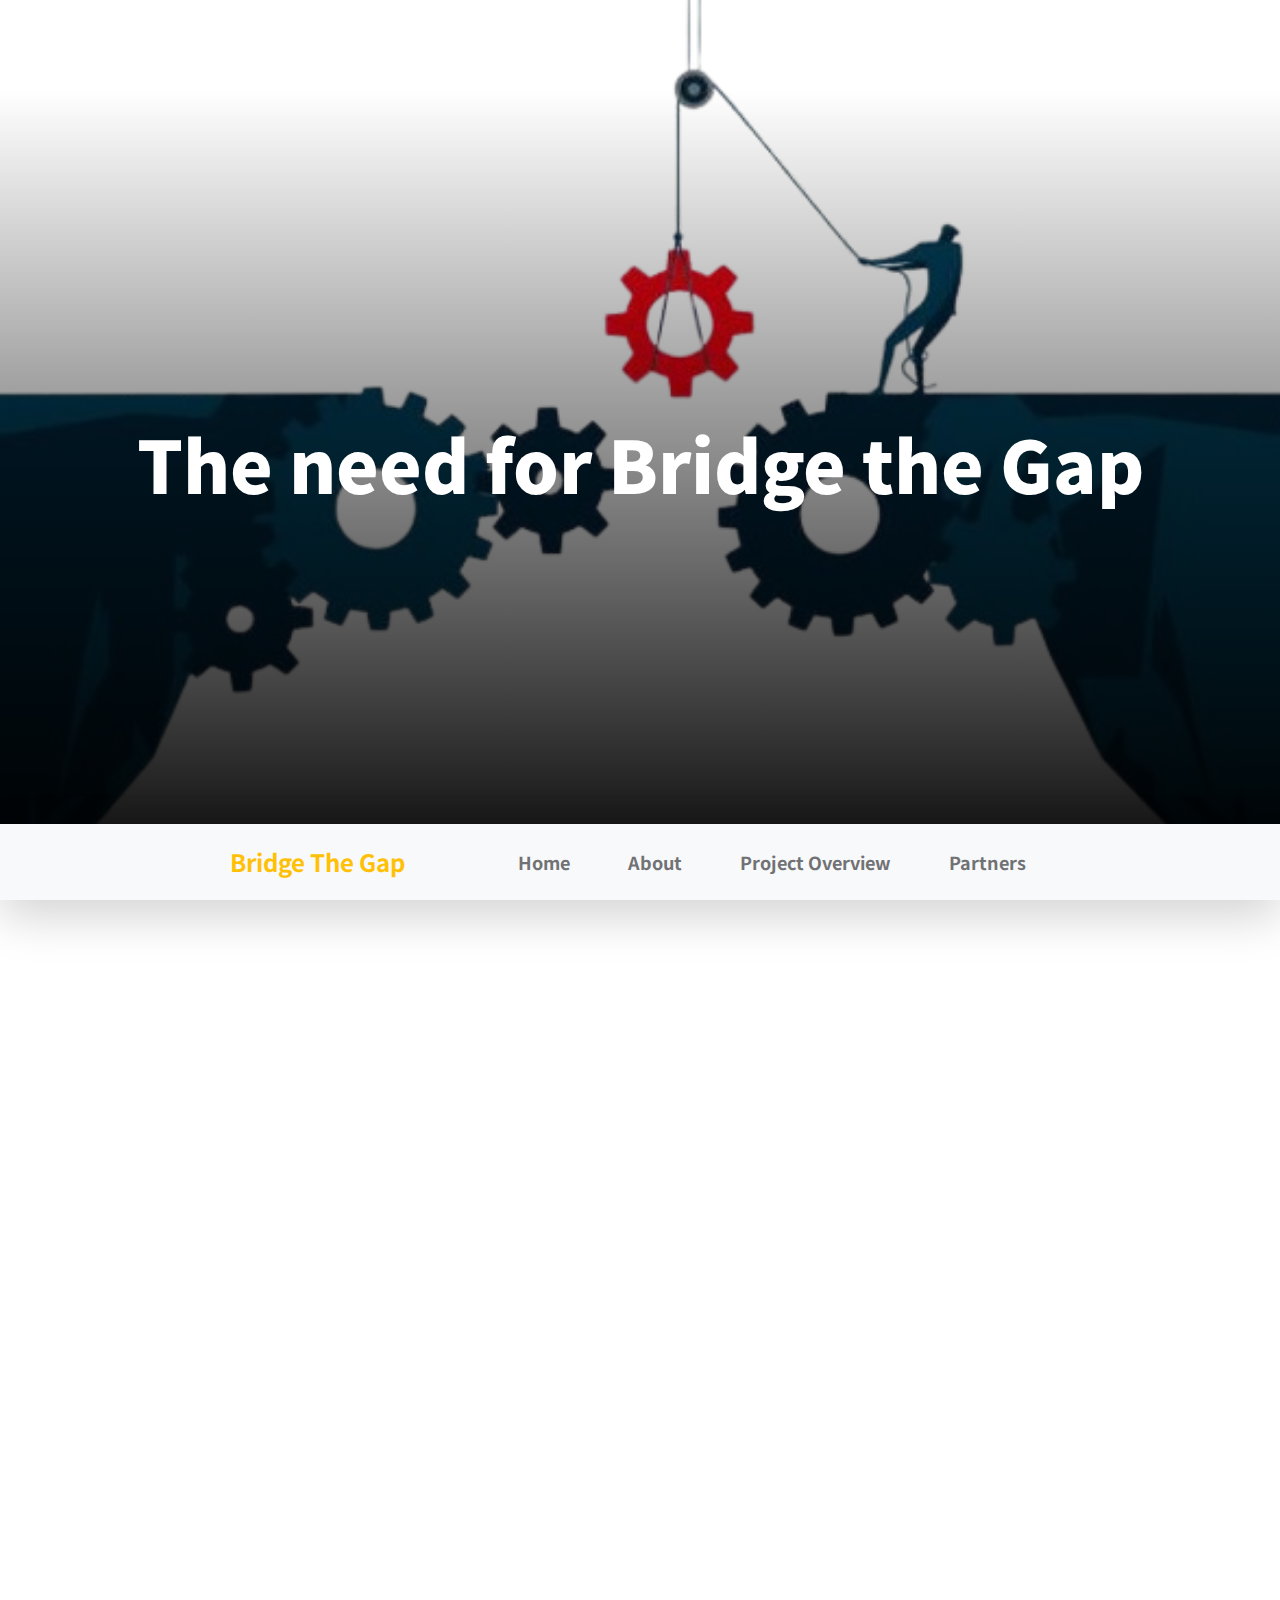
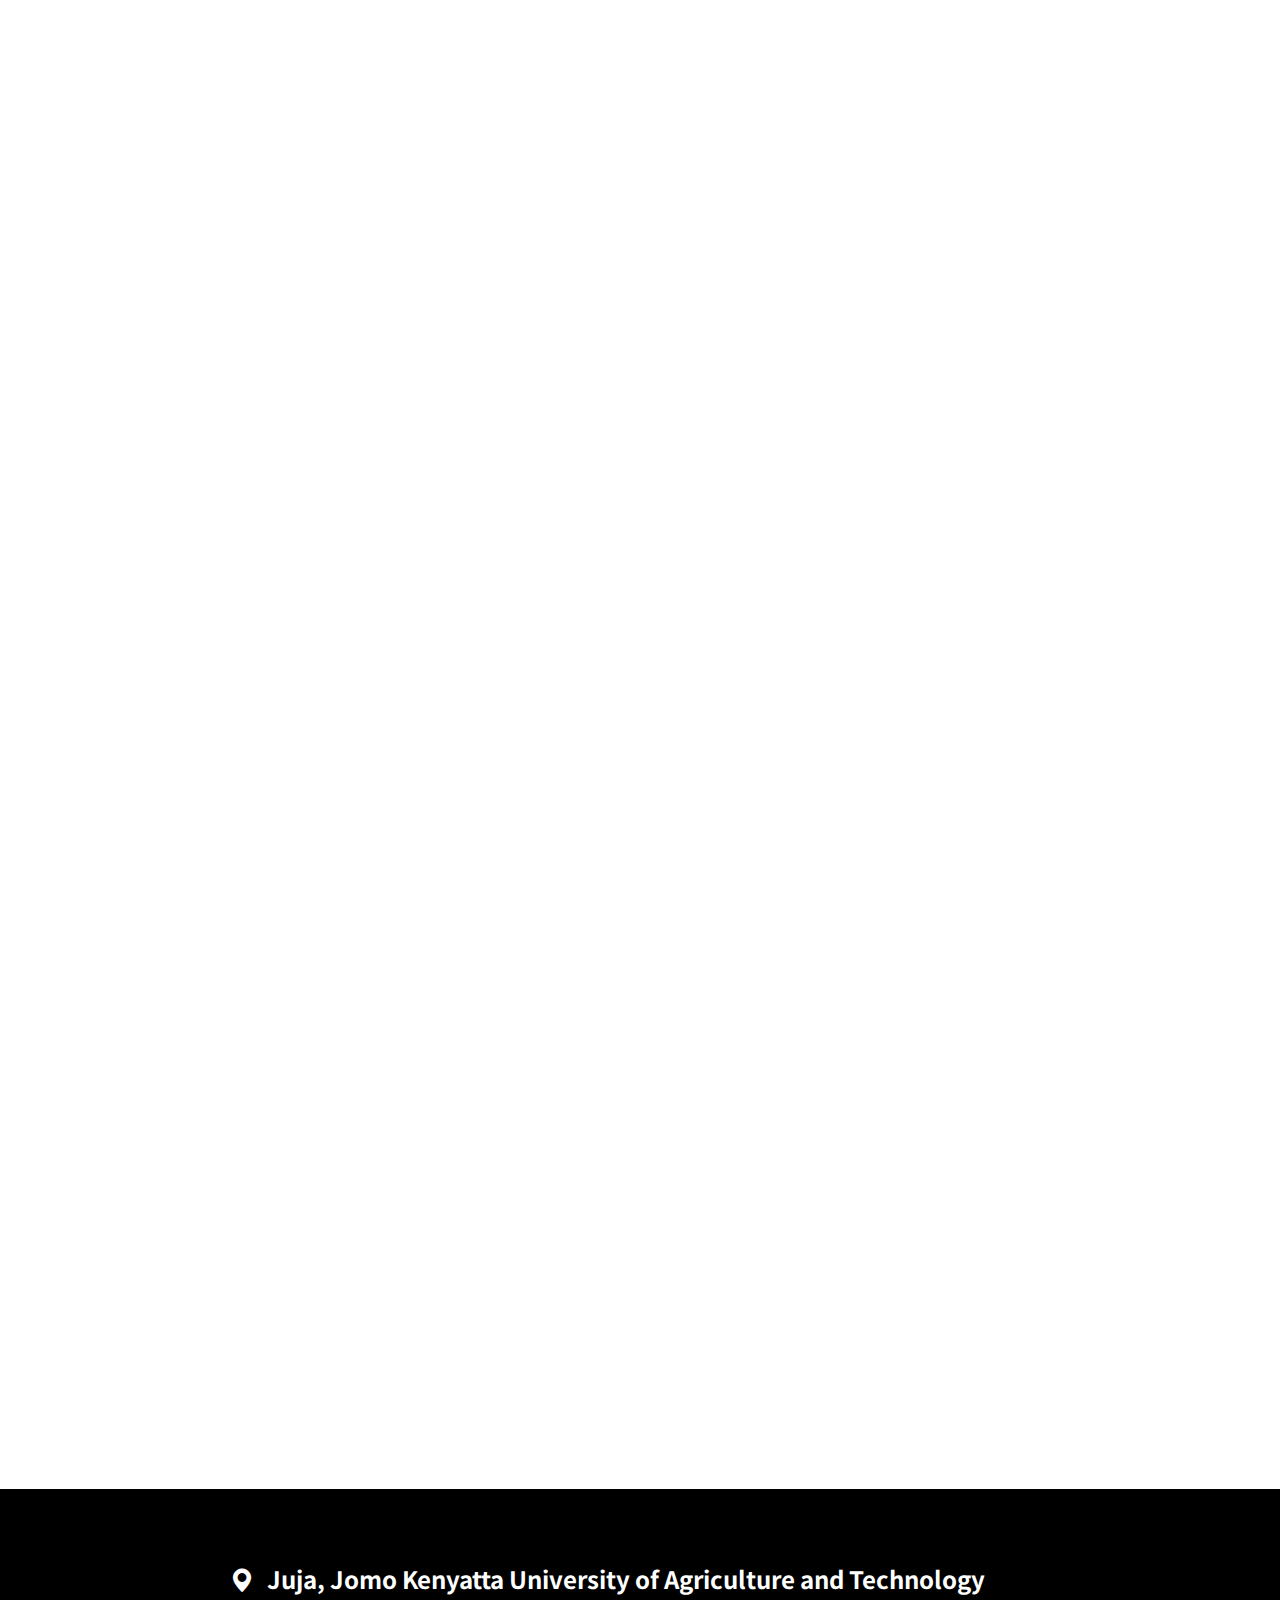
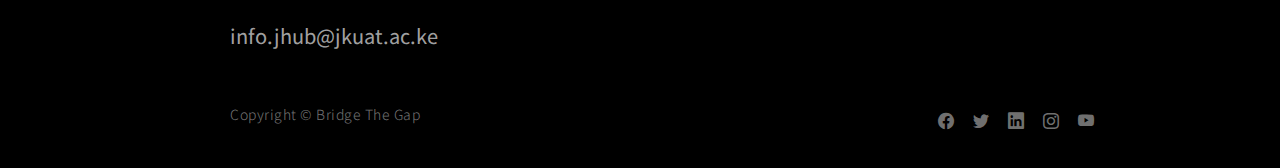
<file: news-detail.html>
<!doctype html>
<html lang="en">
    <head>
        <meta charset="utf-8">
        <meta name="viewport" content="width=device-width, initial-scale=1">

        <meta name="description" content="">
        <meta name="author" content="">

        <title>Bridge The Gap -Blog</title>

        <!-- CSS FILES -->
        <link rel="preconnect" href="https://fonts.googleapis.com">

        <link rel="preconnect" href="https://fonts.gstatic.com" crossorigin>

        <link href="https://fonts.googleapis.com/css2?family=Noto+Sans+JP:wght@300;400;700;900&display=swap" rel="stylesheet">
        
        <link href="css/bootstrap.min.css" rel="stylesheet">
        <link href="css/bootstrap-icons.css" rel="stylesheet">

        <link rel="stylesheet" href="css/magnific-popup.css">

        <link href="css/aos.css" rel="stylesheet">

        <link href="css/templatemo-nomad-force.css" rel="stylesheet">

    </head>
    
    <body>
    
        <main>

            <section class="hero" id="hero">
                <div class="heroText">
                    <h1 class="news-detail-title text-white mt-lg-5 mb-lg-4" data-aos="zoom-in" data-aos-delay="300">
                        The need for Bridge the Gap
                    </h1>

                    <div class="d-flex justify-content-center align-items-center">
                       <!-- <a href="#" class="text-secondary-white-color social-share-link">
                            <i class="bi-chat-square-fill me-1"></i>
                            128
                        </a>
                    

                        <a href="#" class="social-share-link bi-bookmark-fill ms-3 me-4"></a>
                        
                       <!--<span>21 hours ago</span>--> 
                    </div>
                </div>

                <div class="videoWrapper">
                    <img src="images/people/bridg.png" class="img-fluid news-detail-image" alt="">
                </div>

                <div class="overlay"></div>
            </section>

            <nav class="navbar navbar-expand-lg bg-light shadow-lg">
                <div class="container">
                    <a class="navbar-brand" href="index.html">
                        <strong>Bridge The Gap</strong>
                    </a>

                    <button class="navbar-toggler" type="button" data-bs-toggle="collapse" data-bs-target="#navbarNav" aria-controls="navbarNav" aria-expanded="false" aria-label="Toggle navigation">
                        <span class="navbar-toggler-icon"></span>
                    </button>

                    <div class="collapse navbar-collapse" id="navbarNav">
                        <ul class="navbar-nav mx-auto">
                            <li class="nav-item active">
                                <a class="nav-link" href="index.html#hero">Home</a>
                            </li>

                            <li class="nav-item">
                                <a class="nav-link" href="index.html#about">About</a>
                            </li>

                            <li class="nav-item">
                                <a class="nav-link" href="index.html#portfolio">Project Overview</a>
                            </li>

                            

                            <li class="nav-item">
                                <a class="nav-link" href="index.html#partners">Partners</a>
                            </li>
                        </ul>
                    </div>
                </div>
            </nav>

            <section class="news-detail section-padding">
                <div class="container">
                    <div class="row">
                        <div class="col-lg-8 col-10 mx-auto">
                            <h2 class="mb-3" data-aos="fade-up">The Project Overview</h2>

                            <p class="me-4" data-aos="fade-up">In today’s rapidly evolving global economy, digital skills have become indispensable. For Kenya, a nation with a burgeoning youth population and a growing tech sector, the digital skills gap presents both a challenge and an opportunity. Despite significant strides in ICT infrastructure and the rise of tech hubs such as Silicon Savannah, there is a noticeable disconnect between the skills possessed by the workforce and those demanded by employers and industry. This gap hinders economic growth, limits job opportunities, and impedes Kenya's potential to fully capitalize on the digital economy.</p>

                            <p data-aos="fade-up">The challenges faced in Kenya's digital skills landscape include the rapid integration of advanced technologies like AI, data analytics, cloud computing, and cybersecurity in industries, which require a workforce proficient in these areas. However, the current educational and training systems are not keeping pace, leaving many underprepared. Additionally, the high rate of youth unemployment, with over 75% of the population under 35, highlights the need for aligning skills with market demands to foster economic empowerment. Moreover, inequality in access to digital training persists, particularly in rural and marginalized communities lacking the necessary infrastructure and resources, exacerbating the digital divide and limiting opportunities for these populations to engage in the digital economy.</p>
                            <p data-aos="fade-up">Bridge The Gap connects individuals seeking digital skills training with institutions offering these programs, serving as a bridge by listing various skills and institutions on the website with direct links. It facilitates informed choices by providing a comprehensive database of courses, certifications, admission processes, and contact details, ensuring efficient communication between users and institutions. The platform streamlines access to verified, up-to-date information about digital skills training in Kenya, saving users time and effort. Additionally, it empowers users to effectively map their digital skills journey, offering a roadmap for skill acquisition aligned with their career aspirations and industry demands.</p>
                            <p data-aos="fade-up">The Bridge the Gap project leverages cutting-edge technologies to deliver a seamless user experience Geographic Information System (GIS) integration using Google Maps API enhances decision-making by geographically displaying institutions. React is employed for both frontend and backend development, ensuring interactive interfaces and efficient data flow. A robust Database Management System (DBMS) like MongoDB manages data effectively, while RESTful APIs facilitate smooth communication. The platform integrates strong authentication, responsive design principles, analytics tools, and scalability measures to ensure security, accessibility, performance, and continuous improvement.</p>
                            <!--<p class="me-4" data-aos="fade-up" data-aos-delay="300">Join us on an innovative journey as we map the landscape of digital skills training across Kenya.  <a rel="nofollow" href="http://paypal.me/templatemo" target="_blank">Our project, "Bridging the Digital Skills Gap in Kenya," is designed to connect learners with opportunities and transform lives through digital education.</a>-->

                            <div class="clearfix my-4 mt-lg-0 mt-5">
                                <div class="col-md-6 float-md-end mb-3 ms-md-3" data-aos="fade-up">
                                    <figure class="figure">
                                        <img src="images/people/3 Dividend-Paying Tech Stocks to Buy Right Now _ The Motley Fool.jpg" class="img-fluid news-image" alt="">

                                        <figcaption class="figure-caption text-end">Bringing digital skills to the palm of your hand.</figcaption>
                                    </figure>
                                </div>

                                  <!--<p data-aos="fade-up">
                                    Morbi scelerisque urna in orci elementum, nec mollis ligula luctus. Proin ullamcorper pulvinar commodo. Quisque tortor nunc, ultricies efficitur ex sit amet, tempus rutrum libero. In nec faucibus tellus. 
                                  </p>

                                  <p data-aos="fade-up">
                                    Donec justo orci, pretium ultricies ante eget, bibendum semper enim. Nunc efficitur purus suscipit leo placerat, a ultricies purus gravida. Sed sollicitudin ornare porta. Mauris convallis sit amet purus sed rutrum.
                                  </p>

                                  <p data-aos="fade-up">
                                    This Bootstrap 5 layout is provided by TemplateMo website and it is free to use for any of your website. You are allowed to edit it in any way you like. However, please do not redistribute this template ZIP file for a template download purpose on any other website such as Free CSS collection websites.
                                  </p>
                            </div>

                            <div class="social-share d-flex mt-5">
                                <span class="me-4" data-aos="zoom-in">Share this article:</span>

                                <a href="#" class="social-share-icon bi-facebook" data-aos="zoom-in"></a>

                                <a href="#" class="social-share-icon bi-twitter mx-3" data-aos="zoom-in"></a>

                                <a href="#" class="social-share-icon bi-envelope" data-aos="zoom-in"></a>
                            </div>
                        </div>

                    </div>
                </div>
            </section>

            <section class="related-news section-padding">
                <div class="container">
                    <div class="row">

                        <div class="col-lg-8 col-10 mx-auto text-center">
                            <span class="d-block" data-aos="zoom-in">Next article</span>

                            <h3 class="news-title" data-aos="fade-up">
                                <a href="news-detail.html" class="news-title-link">Job Opportunities - Digital Marketing</a>
                            </h3>
                        </div>
                    -->
                    </div>
                </div>
            </section>

        </main>

        <footer class="site-footer">
            <div class="container">
                <div class="row">

                    <div class="col-12">
                        <h5 class="text-white">
                            <i class="bi-geo-alt-fill me-2"></i>
                            Juja, Jomo Kenyatta University of Agriculture and Technology
                        </h5>

                        <a href="info.jhub@jkuat.ac.ke" class="custom-link mt-3 mb-5 ">info.jhub@jkuat.ac.ke
                        </a>
                    </div>
                    <br>
                    <div class="col-6">
                        <p class="copyright-text mb-0">Copyright © Bridge The Gap 
                        
                        
                    
                    </div>

                    <div class="col-lg-3 col-5 ms-auto">
                        <ul class="social-icon">
                            <li><a href="https://www.facebook.com/people/JHUB-Africa/61554202584585" class="social-icon-link bi-facebook"></a></li>

                            <li><a href="https://twitter.com/JHUBAfrica" class="social-icon-link bi-twitter"></a></li>

                            <li><a href="https://www.linkedin.com/company/jhubafrica/" class="social-icon-link bi-linkedin"></a></li>

                            <li><a href="https://www.instagram.com/jhubafrica/" class="social-icon-link bi-instagram"></a></li>

                            <li><a href="https://www.youtube.com/channel/UCHN-H46LsYBXPGoOOsw4ffQ" class="social-icon-link bi-youtube"></a></li>
                        </ul>
                    </div>

                </div>
            </section>
        </footer>

        <!-- JAVASCRIPT FILES -->
        <script src="js/jquery.min.js"></script>
        <script src="js/bootstrap.bundle.min.js"></script>
        <script src="js/jquery.sticky.js"></script>
        <script src="js/aos.js"></script>
        <script src="js/jquery.magnific-popup.min.js"></script>
        <script src="js/magnific-popup-options.js"></script>
        <script src="js/scrollspy.min.js"></script>
        <script src="js/custom.js"></script>

    </body>
</html>
</file>
<file: css/templatemo-nomad-force.css>
/*

TemplateMo 567 Nomad Force

https://templatemo.com/tm-567-nomad-force

*/

/*---------------------------------------
  CUSTOM PROPERTIES ( VARIABLES )             
-----------------------------------------*/
:root {
  --white-color:                  #FFFFFF;
  --primary-color:                #ffc107;
  --section-bg-color:             #f9f9f9;
  --dark-color:                   #000000;
  --grey-color:                   #fcfeff;
  --text-secondary-white-color:   rgba(255, 255, 255, 0.98);
  --title-color:                  #565758;
  --p-color:                      #717275;

  --body-font-family:           'Noto Sans JP', sans-serif;

  --h1-font-size:               72px;
  --h2-font-size:               42px;
  --h3-font-size:               36px;
  --h4-font-size:               32px;
  --h5-font-size:               24px;
  --h6-font-size:               22px;
  --p-font-size:                20px;
  --copyright-text-font-size:   14px;
  --custom-link-font-size:      12px;

  --font-weight-light:          300;
  --font-weight-normal:         400;
  --font-weight-bold:           700;
  --font-weight-black:          900;
}

body,
html {
  height: 100%;
}

body {
    background: var(--white-color);
    font-family: var(--body-font-family);    
    position: relative;
}

/*---------------------------------------
  TYPOGRAPHY               
-----------------------------------------*/

h2,
h3,
h4,
h5,
h6 {
  color: var(--dark-color);
  line-height: inherit;
}

h1,
h2,
h3,
h4,
h5,
h6 {
  font-weight: var(--font-weight-bold);
}

h1,
h2 {
  font-weight: var(--font-weight-black);
}

h1 {
  font-size: var(--h1-font-size);
  line-height: normal;
}

h2 {
  font-size: var(--h2-font-size);
}

h3 {
  font-size: var(--h3-font-size);
}

h4 {
  font-size: var(--h4-font-size);
}

h5 {
  font-size: var(--h5-font-size);
}

h6 {
  font-size: var(--h6-font-size);
}

p {
  color: var(--p-color);
  font-size: var(--p-font-size);
  font-weight: var(--font-weight-light);
  letter-spacing: 0.5px;
}

.text-secondary-white-color {
  color: var(--text-secondary-white-color);
}

a, 
button {
  touch-action: manipulation;
  transition: all 0.3s;
}

a {
  color: var(--p-color);
  text-decoration: none;
}

a:hover {
  color: var(--primary-color);
}

::selection {
  background: var(--dark-color);
  color: var(--white-color);
}

.custom-underline {
  border-bottom: 2px solid var(--white-color);
  color: var(--white-color);
  padding-bottom: 4px;
}

.videoWrapper {
  position: relative;
  padding-bottom: 56.25%; /* 16:9 */
  height: 0;
  z-index: -100;
}

.custom-video {
  position: absolute;
  top: 0;
  left: 0;
  width: 100%;
  height: 100%;
}

.overlay {
  background: linear-gradient(to top, #000, transparent 90%);
  position: absolute;
  top: 0;
  right: 0;
  bottom: 0;
  left: 0;
}

/*---------------------------------------
  CUSTOM LINK               
-----------------------------------------*/
.custom-links {
  max-width: 230px;
}

.custom-link {
  position: relative;
  overflow: hidden;
  z-index: 1;
  display: inline-block;
  transition: all .3s cubic-bezier(.645,.045,.355,1);
  height: 30px;
}

.custom-link::after {
  content: "";
  width: 0;
  height: 2px;
  bottom: 0;
  position: absolute;
  left: auto;
  right: 0;
  z-index: -1;
  transition: width .6s cubic-bezier(.25,.8,.25,1) 0s;
  background: currentColor;
}

.custom-link:hover::after {
  width: 100%;
  left: 0;
  right: auto;
}

.custom-link:hover,
.custom-link:hover::after {
  color: var(--white-color);
}

b,
strong {
  font-weight: var(--font-weight-bold);
}

/*---------------------------------------
  NAVIGATION               
-----------------------------------------*/

.navbar {
  z-index: 9;
  right: 0;
  left: 0;
  padding-top: 15px;
  padding-bottom: 15px;
}

.navbar-brand {
  color: var(--primary-color);
  font-size: 24px;
  font-weight: var(--font-weight-bold);
}

.navbar-expand-lg .navbar-nav .nav-link {
  padding-right: 15px;
  padding-left: 15px;
}

.navbar-nav .nav-link::after {
  content: "\f140";
  font-family: bootstrap-icons;
  display: inline-block;
  margin-left: 10px;
  color: var(--primary-color);
  opacity: 0;
  -webkit-transition: opacity 0.3s, -webkit-transform 0.3s;
  -moz-transition: opacity 0.3s, -moz-transform 0.3s;
  transition: opacity 0.3s, transform 0.3s;
  -webkit-transform: translateY(10px);
  -moz-transform: translateY(10px);
  transform: translateY(10px);
}

.navbar-nav .nav-link:hover::after {
  opacity: 1;
  -webkit-transform: translateY(0px);
  -moz-transform: translateY(0px);
  transform: translateY(0px);
}

.navbar-nav .nav-link {
  color: var(--p-color);
  font-size: 18px;
  font-weight: var(--font-weight-bold);
  position: relative;
}

.navbar-nav .nav-link:hover::after,
.navbar-nav .nav-item.active .nav-link::after {
  color: var(--primary-color);
  opacity: 1;
  -webkit-transform: translateY(0px);
  -moz-transform: translateY(0px);
  transform: translateY(0px);
}

.navbar-nav .nav-item.active .nav-link,
.nav-link:focus, 
.nav-link:hover {
  color: var(--dark-color);
}

.nav-link:focus {
  color: var(--p-color);
}

.navbar-toggler {
  border: 0;
  padding: 0;
  cursor: pointer;
  margin: 0;
  width: 30px;
  height: 35px;
  outline: none;
}

.navbar-toggler:focus {
  outline: none;
  box-shadow: none;
}

.navbar-toggler[aria-expanded="true"] .navbar-toggler-icon {
  background: transparent;
}

.navbar-toggler[aria-expanded="true"] .navbar-toggler-icon:before,
.navbar-toggler[aria-expanded="true"] .navbar-toggler-icon:after {
  transition: top 300ms 50ms ease, -webkit-transform 300ms 350ms ease;
  transition: top 300ms 50ms ease, transform 300ms 350ms ease;
  transition: top 300ms 50ms ease, transform 300ms 350ms ease, -webkit-transform 300ms 350ms ease;
  top: 0;
}

.navbar-toggler[aria-expanded="true"] .navbar-toggler-icon:before {
  transform: rotate(45deg);
}

.navbar-toggler[aria-expanded="true"] .navbar-toggler-icon:after {
  transform: rotate(-45deg);
}

.navbar-toggler .navbar-toggler-icon {
  background: var(--dark-color);
  transition: background 10ms 300ms ease;
  display: block;
  width: 30px;
  height: 2px;
  position: relative;
}

.navbar-toggler .navbar-toggler-icon:before,
.navbar-toggler .navbar-toggler-icon:after {
  transition: top 300ms 350ms ease, -webkit-transform 300ms 50ms ease;
  transition: top 300ms 350ms ease, transform 300ms 50ms ease;
  transition: top 300ms 350ms ease, transform 300ms 50ms ease, -webkit-transform 300ms 50ms ease;
  position: absolute;
  right: 0;
  left: 0;
  background: var(--dark-color);
  width: 30px;
  height: 2px;
  content: '';
}

.navbar-toggler .navbar-toggler-icon:before {
  top: -8px;
}

.navbar-toggler .navbar-toggler-icon:after {
  top: 8px;
}

/*---------------------------------------
  HERO              
-----------------------------------------*/
.hero {
  position: relative;
  overflow: hidden;
}

@media screen and (min-width: 992px) {
  .hero {
    height: 100vh;
  }

  .custom-video,
  .news-detail-image {
    object-fit: cover;
    width: 100vw;
    height: 100vh;
  }

  .sticky-wrapper {
    position: relative;
    bottom: 76px;
  }
}

.heroText {
  position: absolute;
  z-index: 9;
  top: 50%;
  left: 50%;
  transform: translate(-50%, -50%);
  width: 85%;
  text-align: center;
}

/*---------------------------------------
  ABOUT & TEAM MEMBERS               
-----------------------------------------*/
.about-image,
.team-image {
  width: 100%;
  height: 100%;
  max-height: 635px;
  min-height: 300px;
  object-fit: cover;
  width: 700px;
  height: 500px;
}

.team-thumb {
  background: var(--white-color);
  position: absolute;
  bottom: 0;
  right: 0;
  width: 65%;
  padding: 22px 32px 32px 32px;
}

.carousel-control-next, 
.carousel-control-prev {
  top: auto;
  bottom: 2.5rem;
}

.carousel-control-prev {
  right: 4rem;
  left: auto;
}

.carousel-control-next-icon, 
.carousel-control-prev-icon {
  background-color: var(--dark-color);
  background-size: 50% 50%;
  border-radius: 100px;
  width: 3rem;
  height: 3rem;
}

/*---------------------------------------
  PORTFOLIO               
-----------------------------------------*/
.portfolio-thumb {
  position: relative;
  overflow: hidden;
}

.portfolio-info {
  margin: 20px;
}

/*---------------------------------------
  NEWS & EVENTS               
-----------------------------------------*/

.news,
.related-news {
  background: var(--section-bg-color);
}

.news-thumb {
  position: relative;
  width: fit-content;
}

.news-category {
  background: var(--white-color);
  position: absolute;
  z-index: 9;
  top: 0;
  left: 0;
  padding: 4px 12px;
  display: inline-block;
}

.news-text-info {
  margin: 0 20px;
}

.news-title {
  margin-top: 15px;
  margin-bottom: 15px;
}

.news-title-link {
  color: var(--title-color);
  display: inline-block;
}

.news-title-link:hover {
  color: var(--dark-color);
}

.portfolio-image,
.news-image {
  display: block;
margin:auto;
  transition: transform 0.6s ease-out;
}

.news-image-hover {
  display: inline-block;
  position: relative;
  overflow: hidden;
  z-index: 1;
  transition: all .3s cubic-bezier(.645,.045,.355,1);
  padding-bottom: 4px;
  height: 100%;
}

.news-image-hover::after {
  content: "";
  width: 0;
  height: 4px;
  bottom: 0;
  position: absolute;
  left: auto;
  right: 0;
  z-index: -1;
  transition: width .6s cubic-bezier(.25,.8,.25,1) 0s;
  background: #198754;
}

.news-image-hover-warning::after {
  background: #ffc107;
}

.news-image-hover-primary::after {
  background: #0d6efd;
}

.news-image-hover-success::after {
  background: #198754;
}

.news-image-hover:hover::after {
  width: 100%;
  left: 0;
  right: auto;
  z-index: 9;
}

.image-popup:hover .portfolio-image,
.news-image-hover:hover .news-image {
  transform: scale(1.02);
}

.news-two-column {
  min-height: 199px;
  margin-bottom: 16px;
}

.news-two-column .news-image {
  width: 100%;
  height: 100%;
  object-fit: cover;
}

.social-share-link,
.social-share-link + span {
  color: rgba(255, 255, 255, 0.65);
}

/*---------------------------------------
  SECTION               
-----------------------------------------*/
.section-padding {
  padding-top: 7rem;
  padding-bottom: 7rem;
}

/*---------------------------------------
  CONTACT              
-----------------------------------------*/
.contact-info {
  padding: 40px;
}

.contact-form .form-control {
  border-radius: 0;
  font-weight: var(--font-weight-normal);
  padding-top: 12px;
  padding-bottom: 12px;
}

.contact-form button[type='submit'] {
  background: var(--dark-color);
  border: none;
  border-radius: 100px;
  color: var(--white-color);
  font-weight: var(--font-weight-bold);
  text-transform: uppercase;
  padding: 16px;
  transition: all 0.6s ease-out;
}

.contact-form button[type='submit']:hover {
  background: var(--primary-color);
}

.form-label {
  color: var(--p-color);
  font-weight: var(--font-weight-bold);
}

.map-iframe {
  display: block;
  filter: grayscale(100);
}

/*---------------------------------------
  SITE FOOTER               
-----------------------------------------*/
.site-footer {
  background: var(--dark-color);
  padding-top: 4.5rem;
  padding-bottom: 2rem;
}

.site-footer .custom-link {
  color: rgba(255, 255, 255, 0.65);
  font-size: var(--p-font-size);
}

.site-footer .custom-link:hover,
.site-footer .social-icon-link:hover {
  color: var(--white-color);
}

.copyright-text {
  color: rgba(255, 255, 255, 0.45);
  font-size: var(--copyright-text-font-size);
}

/*---------------------------------------
  SOCIAL ICON               
-----------------------------------------*/
.social-icon {
  margin: 0;
  padding: 0;
}

.social-icon li {
  list-style: none;
  display: inline-block;
  vertical-align: top;
}

.social-icon-link {
  color: rgba(255, 255, 255, 0.45);
  font-size: 1rem;
  display: inline-block;
  vertical-align: top;
  margin-top: 4px;
  margin-bottom: 4px;
  margin-right: 15px;
}

.social-icon-link:hover {
  color: var(--primary-color);
}

/*---------------------------------------
  RESPONSIVE STYLES               
-----------------------------------------*/
@media screen and (min-width: 1600px) {
  .news-two-column {
    min-height: 232.5px;
  }
}

@media screen and (max-width: 991px) {
  h1 {
    font-size: 48px;
  }

  h2 {
    font-size: 36px;
  }

  h3 {
    font-size: 32px;
  }

  h4 {
    font-size: 28px;
  }

  h5 {
    font-size: 20px;
  }

  h6 {
    font-size: 18px;
  }

  .navbar {
    padding-top: 10px;
    padding-bottom: 10px;
  }

  .section-padding {
    padding-top: 6rem;
    padding-bottom: 6rem;
  }
  .team-member ul.social-links {
    top: 0;
  }
  
  .team-member ul li {
    padding: 5px;
    transform: rotate(-90deg) perspective(100px);
    transform-origin: left;
    cursor: pointer;
    transition: .5s ease-in-out;
    background-color: var(--primary-color);
  }
  
  .team-member ul li:first-of-type {
    transition-delay: .3s;
  }
  
  .team-member ul li:nth-of-type(2) {
    transition-delay: 0.6s;
  }
  
  .team-member ul li:nth-of-type(3) {
    transition-delay: 0.9s;
  }
  
  .team-member ul li:last-of-type {
    transition-delay: 1.3s;
  }
  
  .team-member:hover ul li {
    transform: rotate(0deg);
  }

  .team-thumb {
    left: 0;
    width: auto;
  }

  .news-two-column {
    height: auto !important;
    min-height: inherit;
  }

  .news .col-12 .news-two-column:first-child {
    margin-bottom: 38px;
  }
}

@media screen and (max-width: 767px) {
  .news-detail-title {
    font-size: 36px;
  }
}

@media screen and (max-width: 360px) {
  h1 {
    font-size: 32px;
  }

  .heroText p {
    font-size: 14px;
  }
}

@media screen and (max-width: 359px) {
  .news-detail-title {
    font-size: 22px;
  }
}

.stl{
  height: 240px;
  width: 200px;
 
}
.logo-img {
  max-width: 100%; /* Ensures the logo fits within its container */
  height: 200px; /* Maintains aspect ratio */
  width: 250px;
  margin-top: 20px; /* Adds space above the logo */
  padding-left: 10px;
  padding-right: 10px;
}
.container {
  display: flex;
  justify-content: space-between;
  align-items: left;
  padding-right: 60px;
  padding-left: 160px;
}

.contact-info {
  text-align: left;
  display: flex;
  flex-direction: column;
  align-items: right;
}
.contact-info p {
  margin-bottom: 10px;
}
.contact-info a {
  color: inherit; /* Inherits link color */
  text-decoration: none; /* Removes underline */
}
</file>
